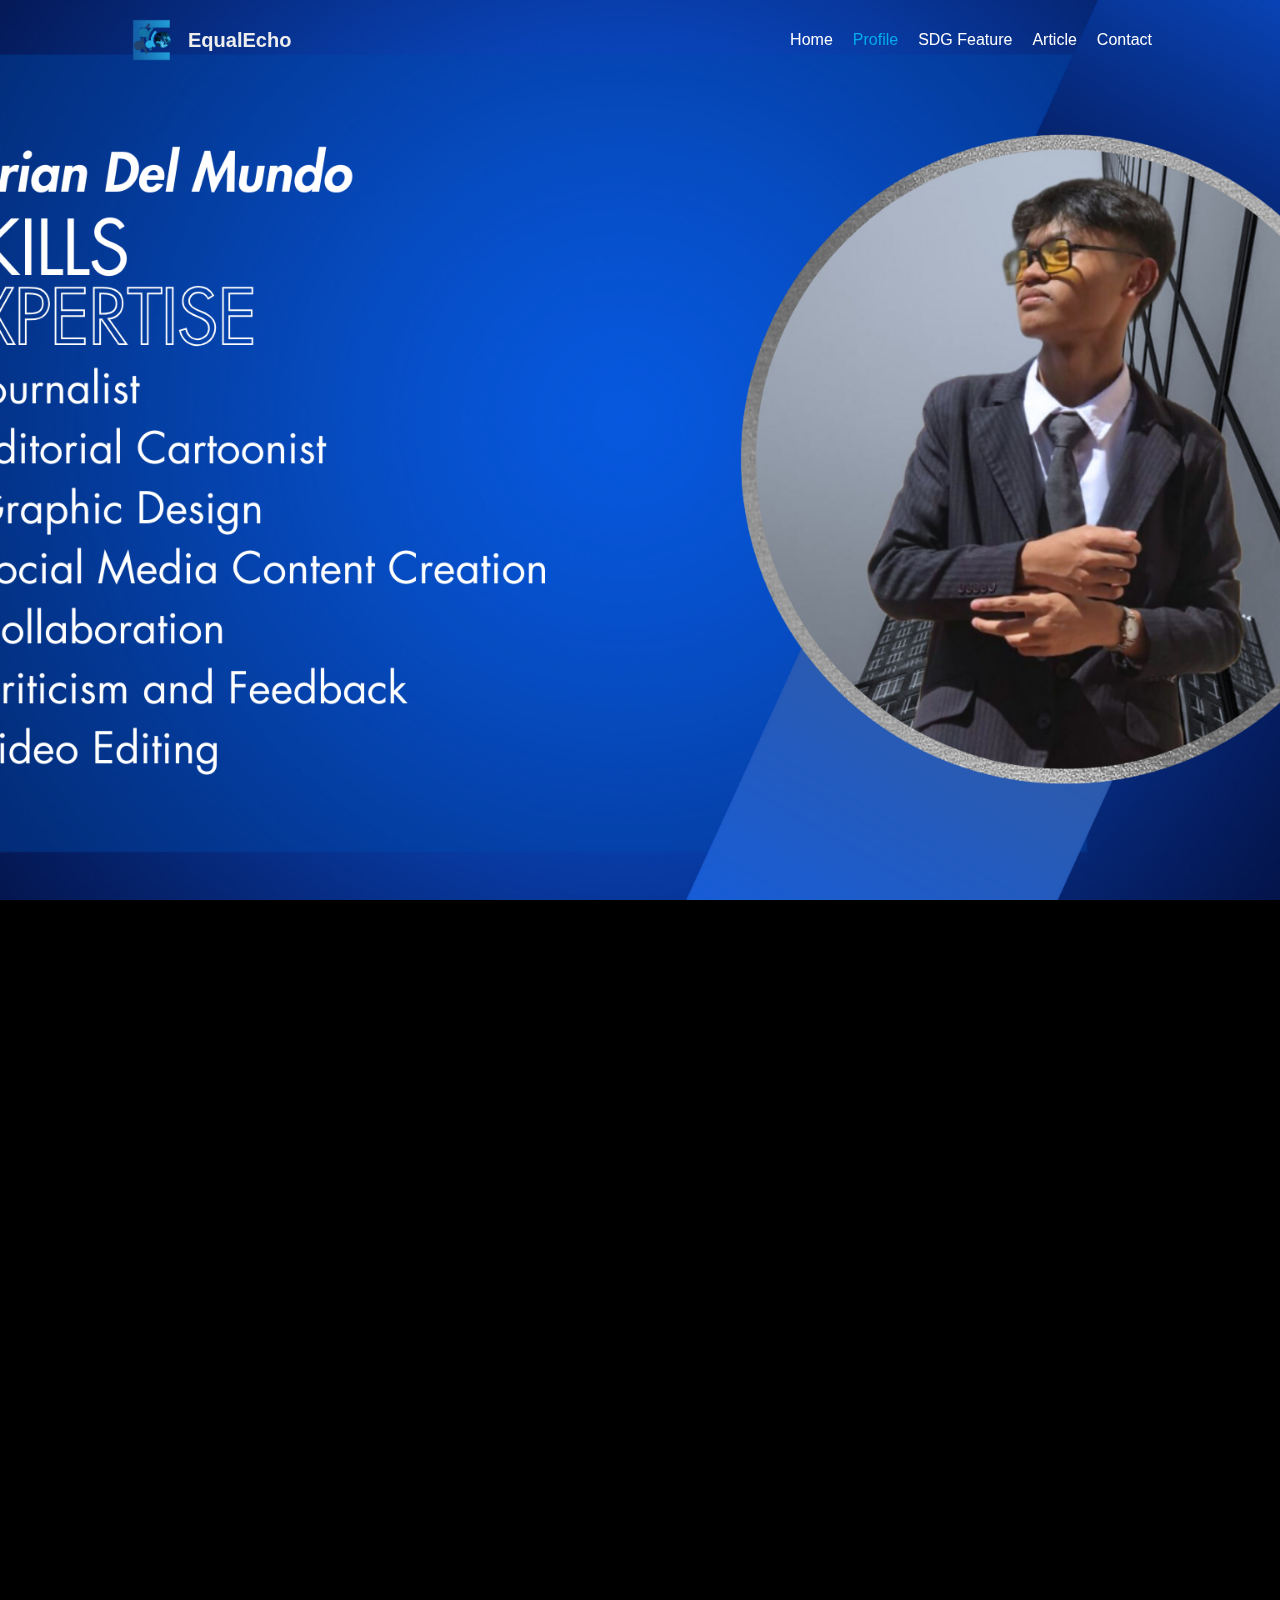
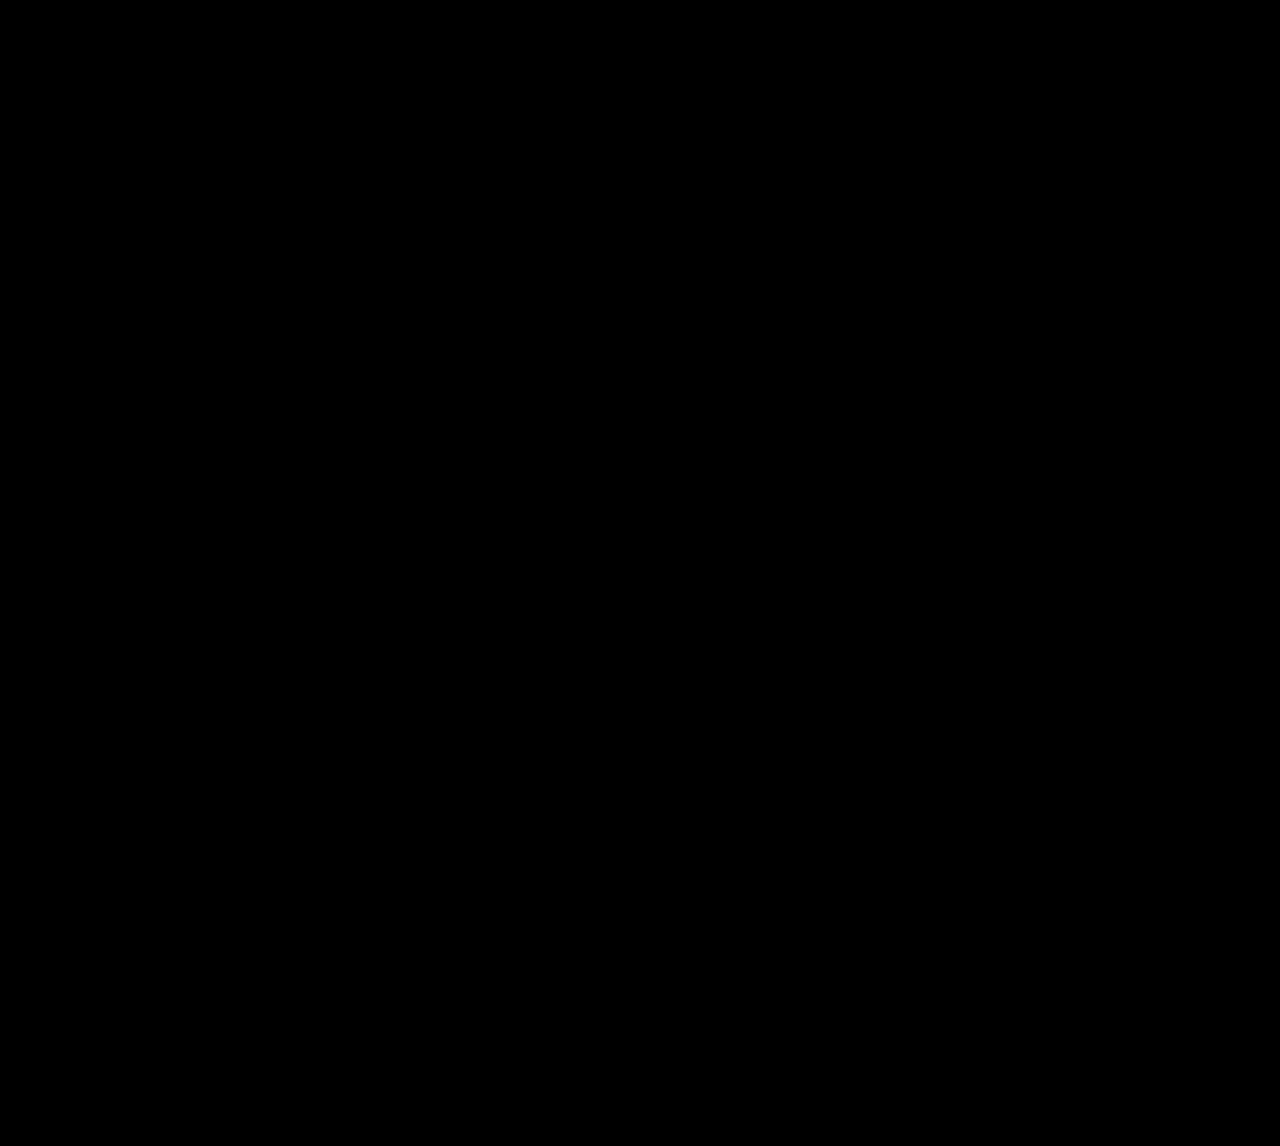
<file: skill.html>
<!DOCTYPE html>
<html lang="en">
<head>
    <meta charset="UTF-8">
    <meta name="viewport" content="width=device-width, initial-scale=1.0">
    <title>Profile - EqualEcho</title>
    <style>

        * {
            margin: 0;
            padding: 0;
            box-sizing: border-box;
        }

        html, body {
            height: 100%;
            overflow: auto; 
            font-family: Arial, sans-serif;
            scroll-behavior: smooth; 
        }

        body {
            background-color: #000;
        }

        header {
            position: fixed;
            top: 0;
            left: 0;
            width: 100%;
            padding: 20px 10%;
            background-color: transparent;
            z-index: 100;
            display: flex;
            justify-content: space-between;
            align-items: center;
            height: 80px;
        }

        .logo {
            display: flex;
            align-items: center;
            text-decoration: none;
            color: #ededed;
            font-weight: 600;
        }

        .logo-image {
            height: 50px;
            margin-right: 10px;
        }

        .logo-text {
            font-size: 20px;
            color: #ededed;
            font-weight: 600;
        }

        .navbar {
            display: flex;
            gap: 20px;
        }

        .navbar a {
            font-size: 16px;
            color: white;
            text-decoration: none;
            font-weight: 500;
            transition: 0.3s;
        }

        .navbar a:hover,
        .navbar a.active {
            color: #00abf0;
        }

        section {
            height: 100vh; 
            display: flex;
            justify-content: center;
            align-items: center;
            text-align: center;
            color: white;
            background-size: cover;
            background-position: center;
            background-repeat: no-repeat;
            position: relative; 
        }

        section h1, section ul, section p {
            color: rgba(255, 255, 255, 0.5); 
            z-index: -1; 
        }

        #skills1 {
            background-image: url('Skills1.png');
        }

        #skills2 {
            background-image: url('Skills2.png');
        }

        #skills3 {
            background-image: url('Skills3.png');
        }

        html {
            scroll-snap-type: y mandatory; 
        }

        section {
            scroll-snap-align: start; 
        }

        footer {
        text-align: center;
        padding: 15px 0;
        color: white;
        font-size: 14px;
        position: relative; 
    }
    </style>
</head>
<body>
    <header>
        <a href="index.html" class="logo"> 
            <img class="logo-image" src="logo.png" alt="Logo">
            <span class="logo-text">EqualEcho</span>
        </a>
        <nav class="navbar">
            <a href="index.html">Home</a>
            <a href="skill.html" class="active">Profile</a>
            <a href="sdg.html">SDG Feature</a>
            <a href="article.html">Article</a>
            <a href="contacts.html">Contact</a>
        </nav>
    </header>

    <section id="skills1">
        <h1>Skills & Expertise</h1>
        <ul>
            <li>Journalist</li>
            <li>Editorial Cartoonist</li>
            <li>Quick Learner</li>
            <li>Computer Skills</li>
            <li>Team Collaboration</li>
            <li>Problem-Solving</li>
            <li>Creativity and Innovation</li>
        </ul>
    </section>
    <section id="skills2">
        <h1>Experience</h1>
        <p>Content about experiences can go here.</p>
    </section>
    <section id="skills3">
        <h1>Contact Me</h1>
        <p>Details for contacting can go here.</p>
    </section>

    <footer>
        © 2024 EqualEcho. All Rights Reserved.
    </footer>
</body>
</html>
</file>
